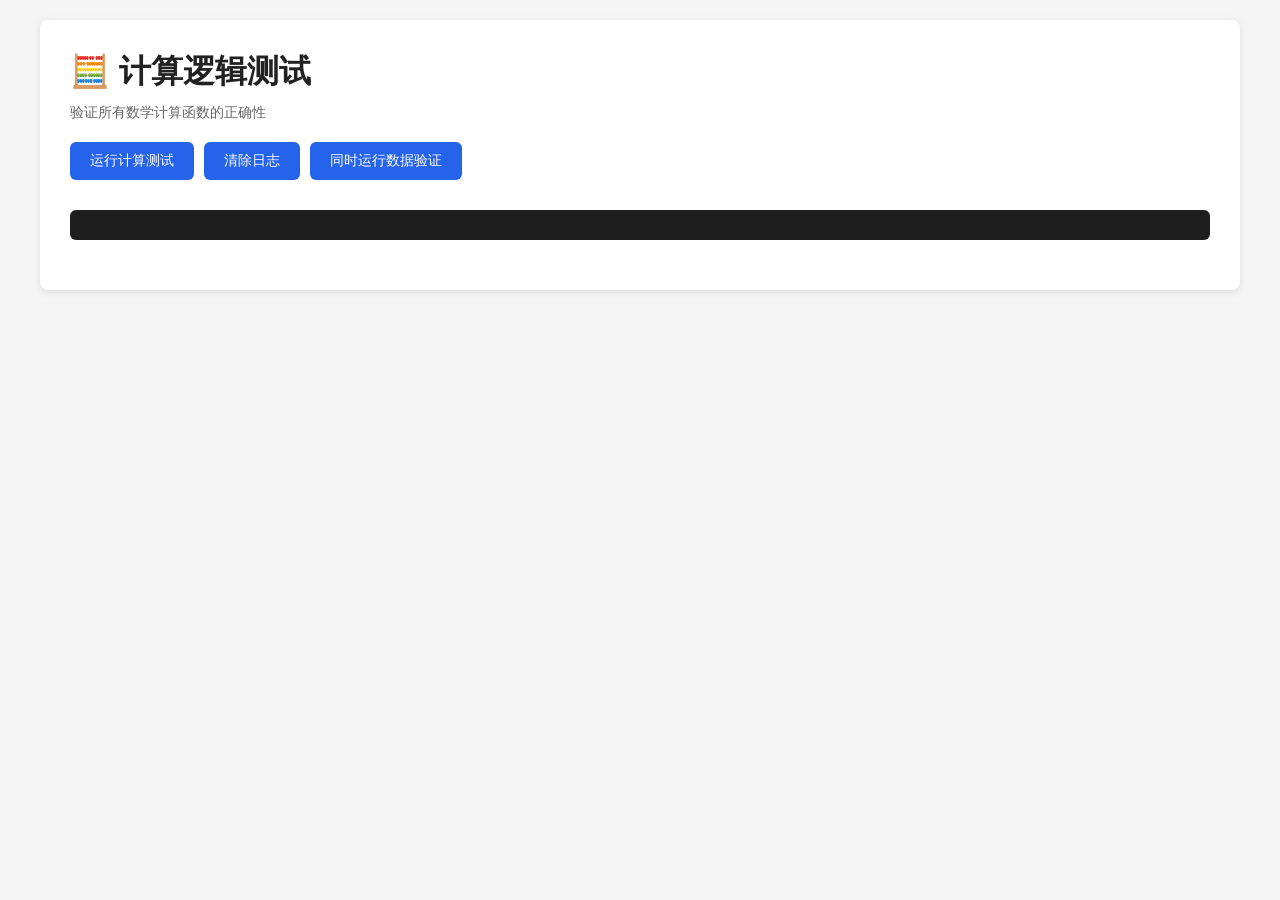
<file: test-calc.html>
<!DOCTYPE html>
<html lang="zh-CN">
<head>
  <meta charset="UTF-8">
  <meta name="viewport" content="width=device-width, initial-scale=1">
  <title>计算逻辑测试</title>
  <style>
    * { margin: 0; padding: 0; box-sizing: border-box; }
    body {
      font-family: -apple-system, BlinkMacSystemFont, 'Segoe UI', Roboto, sans-serif;
      background: #f5f5f5;
      padding: 20px;
      color: #333;
    }
    .container {
      max-width: 1200px;
      margin: 0 auto;
      background: white;
      border-radius: 8px;
      padding: 30px;
      box-shadow: 0 2px 8px rgba(0,0,0,0.1);
    }
    h1 {
      margin-bottom: 10px;
      color: #222;
    }
    .subtitle {
      color: #666;
      margin-bottom: 20px;
      font-size: 14px;
    }
    .controls {
      display: flex;
      gap: 10px;
      margin-bottom: 30px;
      flex-wrap: wrap;
    }
    button {
      padding: 10px 20px;
      border: none;
      border-radius: 6px;
      background: #2563eb;
      color: white;
      cursor: pointer;
      font-size: 14px;
      font-weight: 500;
      transition: background 0.2s;
    }
    button:hover {
      background: #1d4ed8;
    }
    button:disabled {
      background: #ccc;
      cursor: not-allowed;
    }
    .console {
      background: #1e1e1e;
      color: #d4d4d4;
      padding: 15px;
      border-radius: 6px;
      font-family: 'Monaco', 'Courier New', monospace;
      font-size: 12px;
      max-height: 700px;
      overflow-y: auto;
      margin-bottom: 20px;
      line-height: 1.5;
    }
    .console-line {
      margin: 2px 0;
    }
    .pass { color: #4ec9b0; }
    .fail { color: #f48771; }
    .info { color: #569cd6; }
    .warn { color: #dcdcaa; }
    .summary {
      display: grid;
      grid-template-columns: repeat(auto-fit, minmax(150px, 1fr));
      gap: 15px;
      margin-top: 20px;
    }
    .stat {
      padding: 15px;
      border-radius: 6px;
      text-align: center;
    }
    .stat-passed {
      background: #f0fdf4;
      border-left: 4px solid #22c55e;
    }
    .stat-failed {
      background: #fef2f2;
      border-left: 4px solid #ef4444;
    }
    .stat-value {
      font-size: 28px;
      font-weight: bold;
      margin-bottom: 5px;
    }
    .stat-label {
      font-size: 12px;
      color: #666;
    }
    .stat-passed .stat-value { color: #22c55e; }
    .stat-failed .stat-value { color: #ef4444; }
    .test-details {
      margin-top: 20px;
      padding: 15px;
      background: #f9f9f9;
      border-radius: 6px;
      max-height: 300px;
      overflow-y: auto;
    }
    .test-item {
      padding: 10px;
      margin: 5px 0;
      background: white;
      border-left: 3px solid #ddd;
      border-radius: 3px;
    }
    .test-item.passed {
      border-left-color: #22c55e;
    }
    .test-item.failed {
      border-left-color: #ef4444;
    }
    .test-name {
      font-weight: 500;
      margin-bottom: 5px;
    }
    .test-details-line {
      font-size: 12px;
      color: #666;
      margin: 3px 0;
    }
  </style>
</head>
<body>
  <div class="container">
    <h1>🧮 计算逻辑测试</h1>
    <p class="subtitle">验证所有数学计算函数的正确性</p>

    <div class="controls">
      <button id="runBtn" onclick="runTests()">运行计算测试</button>
      <button id="clearBtn" onclick="clearConsole()">清除日志</button>
      <button id="dataBtn" onclick="runDataTests()">同时运行数据验证</button>
    </div>

    <div id="console" class="console"></div>

    <div id="summary" class="summary"></div>

    <div id="testDetails" class="test-details" style="display: none;">
      <strong>测试详情：</strong>
      <div id="testList"></div>
    </div>
  </div>

  <script type="module">
    import { loadAllData } from './assets/js/data-loader.js';
    import { runCalculationTests, printCalculationTestResults } from './assets/js/test/calculation-tests.js';
    import { validateAllData } from './assets/js/test/data-validator.js';

    const consoleEl = document.getElementById('console');
    const logs = [];

    function customLog(...args) {
      const message = args
        .map(arg => (typeof arg === 'string' ? arg : JSON.stringify(arg, null, 2)))
        .join(' ');

      logs.push(message);
      console.log(message);

      const lines = message.split('\n');
      lines.forEach(line => {
        if (line.trim()) {
          const logEl = document.createElement('div');
          logEl.className = 'console-line';

          if (line.includes('✅')) {
            logEl.innerHTML = `<span class="pass">${escapeHtml(line)}</span>`;
          } else if (line.includes('❌')) {
            logEl.innerHTML = `<span class="fail">${escapeHtml(line)}</span>`;
          } else if (line.includes('⚠️') || line.includes('⚠')) {
            logEl.innerHTML = `<span class="warn">${escapeHtml(line)}</span>`;
          } else if (line.match(/^[📋🧪📊]/)) {
            logEl.innerHTML = `<span class="info">${escapeHtml(line)}</span>`;
          } else {
            logEl.textContent = line;
          }

          consoleEl.appendChild(logEl);
        }
      });

      consoleEl.scrollTop = consoleEl.scrollHeight;
    }

    const originalLog = console.log;
    console.log = customLog;

    function escapeHtml(text) {
      const div = document.createElement('div');
      div.textContent = text;
      return div.innerHTML;
    }

    window.runTests = async function() {
      document.getElementById('runBtn').disabled = true;
      document.getElementById('clearBtn').disabled = false;
      clearConsole();

      try {
        console.log('🚀 加载应用数据...\n');
        const data = await loadAllData();
        console.log('✅ 数据加载完成\n');

        console.log('=' + '='.repeat(59));
        const results = await runCalculationTests(data);
        const allPassed = printCalculationTestResults(results);

        showSummary(results);
        showTestDetails(results);

        if (allPassed) {
          console.log('✅ 所有计算测试通过！');
        } else {
          console.log('⚠️ 有测试失败，请查看详情');
        }
      } catch (error) {
        console.log(`❌ 测试失败: ${error.message}`);
        console.error(error);
      } finally {
        document.getElementById('runBtn').disabled = false;
      }
    };

    window.runDataTests = async function() {
      document.getElementById('runBtn').disabled = true;
      document.getElementById('dataBtn').disabled = true;
      clearConsole();

      try {
        const data = await loadAllData();

        // Run data validation
        console.log('=' + '='.repeat(59));
        console.log('📊 数据验证测试');
        console.log('=' + '='.repeat(59) + '\n');
        const dataResults = await validateAllData(data);

        // Run calculation tests
        console.log('\n' + '=' + '='.repeat(59));
        console.log('🧮 计算逻辑测试');
        console.log('=' + '='.repeat(59) + '\n');
        const calcResults = await runCalculationTests(data);
        printCalculationTestResults(calcResults);

        const totalPassed = dataResults.passed + calcResults.passed;
        const totalFailed = dataResults.failed + calcResults.failed;

        showCombinedSummary(dataResults, calcResults);

        console.log(`\n✅ 数据验证: ${dataResults.passed} 通过, ${dataResults.failed} 失败`);
        console.log(`✅ 计算测试: ${calcResults.passed} 通过, ${calcResults.failed} 失败`);
        console.log(`\n总体: ${totalPassed} 通过, ${totalFailed} 失败`);
      } catch (error) {
        console.log(`❌ 测试失败: ${error.message}`);
        console.error(error);
      } finally {
        document.getElementById('runBtn').disabled = false;
        document.getElementById('dataBtn').disabled = false;
      }
    };

    window.clearConsole = function() {
      consoleEl.innerHTML = '';
      document.getElementById('summary').innerHTML = '';
      document.getElementById('testDetails').style.display = 'none';
      logs.length = 0;
    };

    function showSummary(results) {
      const summaryEl = document.getElementById('summary');
      summaryEl.innerHTML = `
        <div class="stat stat-passed">
          <div class="stat-value">${results.passed}</div>
          <div class="stat-label">✅ 通过</div>
        </div>
        <div class="stat stat-failed">
          <div class="stat-value">${results.failed}</div>
          <div class="stat-label">❌ 失败</div>
        </div>
      `;
    }

    function showCombinedSummary(dataResults, calcResults) {
      const summaryEl = document.getElementById('summary');
      const totalPassed = dataResults.passed + calcResults.passed;
      const totalFailed = dataResults.failed + calcResults.failed;

      summaryEl.innerHTML = `
        <div class="stat stat-passed">
          <div class="stat-value">${dataResults.passed}</div>
          <div class="stat-label">✅ 数据验证通过</div>
        </div>
        <div class="stat stat-passed">
          <div class="stat-value">${calcResults.passed}</div>
          <div class="stat-label">✅ 计算测试通过</div>
        </div>
        <div class="stat stat-failed">
          <div class="stat-value">${totalFailed}</div>
          <div class="stat-label">❌ 总失败数</div>
        </div>
      `;
    }

    function showTestDetails(results) {
      const detailsEl = document.getElementById('testDetails');
      const listEl = document.getElementById('testList');

      if (results.tests.length === 0) {
        detailsEl.style.display = 'none';
        return;
      }

      listEl.innerHTML = '';
      results.tests.forEach(test => {
        const item = document.createElement('div');
        item.className = `test-item ${test.passed ? 'passed' : 'failed'}`;
        item.innerHTML = `
          <div class="test-name">${test.passed ? '✅' : '❌'} ${test.name}</div>
          <div class="test-details-line"><strong>期望:</strong> ${test.expected}</div>
          <div class="test-details-line"><strong>实际:</strong> ${test.actual}</div>
        `;
        listEl.appendChild(item);
      });

      detailsEl.style.display = 'block';
    }

    console.log('📋 计算逻辑测试页面已就绪');
    console.log('点击"运行计算测试"开始验证所有数学函数\n');
  </script>
</body>
</html>
</file>
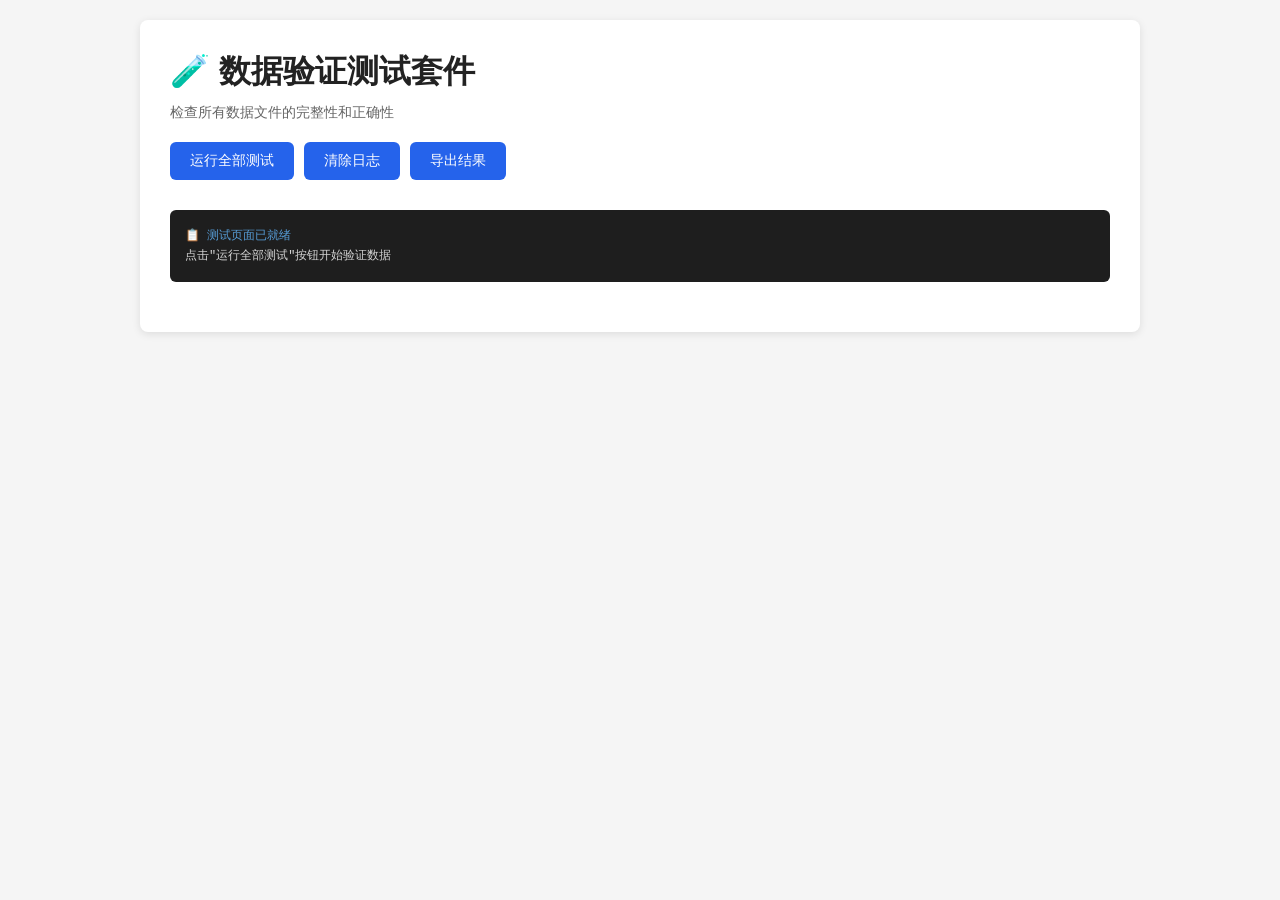
<file: test.html>
<!DOCTYPE html>
<html lang="zh-CN">
<head>
  <meta charset="UTF-8">
  <meta name="viewport" content="width=device-width, initial-scale=1">
  <title>数据验证测试套件</title>
  <style>
    * { margin: 0; padding: 0; box-sizing: border-box; }
    body {
      font-family: -apple-system, BlinkMacSystemFont, 'Segoe UI', Roboto, sans-serif;
      background: #f5f5f5;
      padding: 20px;
      color: #333;
    }
    .container {
      max-width: 1000px;
      margin: 0 auto;
      background: white;
      border-radius: 8px;
      padding: 30px;
      box-shadow: 0 2px 8px rgba(0,0,0,0.1);
    }
    h1 {
      margin-bottom: 10px;
      color: #222;
    }
    .subtitle {
      color: #666;
      margin-bottom: 20px;
      font-size: 14px;
    }
    .controls {
      display: flex;
      gap: 10px;
      margin-bottom: 30px;
      flex-wrap: wrap;
    }
    button {
      padding: 10px 20px;
      border: none;
      border-radius: 6px;
      background: #2563eb;
      color: white;
      cursor: pointer;
      font-size: 14px;
      font-weight: 500;
      transition: background 0.2s;
    }
    button:hover {
      background: #1d4ed8;
    }
    button:disabled {
      background: #ccc;
      cursor: not-allowed;
    }
    .console {
      background: #1e1e1e;
      color: #d4d4d4;
      padding: 15px;
      border-radius: 6px;
      font-family: 'Monaco', 'Courier New', monospace;
      font-size: 12px;
      max-height: 600px;
      overflow-y: auto;
      margin-bottom: 20px;
      line-height: 1.5;
    }
    .console-line {
      margin: 2px 0;
    }
    .log { color: #d4d4d4; }
    .pass { color: #4ec9b0; }
    .fail { color: #f48771; }
    .warn { color: #dcdcaa; }
    .info { color: #569cd6; }
    .section-header {
      font-weight: bold;
      color: #4da6ff;
      margin-top: 10px;
      margin-bottom: 5px;
    }
    .summary {
      display: grid;
      grid-template-columns: repeat(auto-fit, minmax(150px, 1fr));
      gap: 15px;
      margin-top: 20px;
    }
    .stat {
      padding: 15px;
      border-radius: 6px;
      text-align: center;
    }
    .stat-passed {
      background: #f0fdf4;
      border-left: 4px solid #22c55e;
    }
    .stat-failed {
      background: #fef2f2;
      border-left: 4px solid #ef4444;
    }
    .stat-warning {
      background: #fffbeb;
      border-left: 4px solid #f59e0b;
    }
    .stat-value {
      font-size: 28px;
      font-weight: bold;
      margin-bottom: 5px;
    }
    .stat-label {
      font-size: 12px;
      color: #666;
    }
    .stat-passed .stat-value { color: #22c55e; }
    .stat-failed .stat-value { color: #ef4444; }
    .stat-warning .stat-value { color: #f59e0b; }
    .loading {
      text-align: center;
      padding: 40px;
      color: #666;
    }
    .spinner {
      display: inline-block;
      width: 20px;
      height: 20px;
      border: 3px solid #f3f3f3;
      border-top: 3px solid #2563eb;
      border-radius: 50%;
      animation: spin 1s linear infinite;
    }
    @keyframes spin {
      0% { transform: rotate(0deg); }
      100% { transform: rotate(360deg); }
    }
  </style>
</head>
<body>
  <div class="container">
    <h1>🧪 数据验证测试套件</h1>
    <p class="subtitle">检查所有数据文件的完整性和正确性</p>

    <div class="controls">
      <button id="runAllBtn" onclick="runAllTests()">运行全部测试</button>
      <button id="clearBtn" onclick="clearConsole()">清除日志</button>
      <button id="exportBtn" onclick="exportResults()">导出结果</button>
    </div>

    <div id="console" class="console"></div>

    <div id="summary" class="summary"></div>
  </div>

  <script type="module">
    import { loadAllData } from './assets/js/data-loader.js';
    import { validateAllData, validateMatchTierFunction } from './assets/js/test/data-validator.js';
    import { matchTier } from './assets/js/calc/tier.js';

    // Redirect console.log to our custom console
    const consoleEl = document.getElementById('console');
    const originalLog = console.log;
    const logs = [];

    function customLog(...args) {
      const message = args
        .map(arg => (typeof arg === 'string' ? arg : JSON.stringify(arg, null, 2)))
        .join(' ');

      logs.push(message);
      originalLog(...args);

      const lines = message.split('\n');
      lines.forEach(line => {
        if (line.trim()) {
          const logEl = document.createElement('div');
          logEl.className = 'console-line';

          // Color by content
          if (line.includes('✅')) {
            logEl.innerHTML = `<span class="pass">${escapeHtml(line)}</span>`;
          } else if (line.includes('❌')) {
            logEl.innerHTML = `<span class="fail">${escapeHtml(line)}</span>`;
          } else if (line.includes('⚠️')) {
            logEl.innerHTML = `<span class="warn">${escapeHtml(line)}</span>`;
          } else if (line.includes('📋') || line.includes('📊') || line.includes('🧪')) {
            logEl.innerHTML = `<span class="info">${escapeHtml(line)}</span>`;
          } else {
            logEl.textContent = line;
          }

          consoleEl.appendChild(logEl);
        }
      });

      consoleEl.scrollTop = consoleEl.scrollHeight;
    }

    console.log = customLog;

    function escapeHtml(text) {
      const div = document.createElement('div');
      div.textContent = text;
      return div.innerHTML;
    }

    window.runAllTests = async function() {
      document.getElementById('runAllBtn').disabled = true;
      clearConsole();

      try {
        console.log('🚀 加载应用数据...\n');
        const data = await loadAllData();

        console.log('✅ 数据加载完成\n');

        // Run main validation
        const results = await validateAllData(data);

        // Run matchTier tests
        console.log('\n' + '='.repeat(60));
        const tierResults = validateMatchTierFunction(matchTier, data.cityData.shanghai.tiers, data.householdModels);

        // Show summary
        showSummary(results, tierResults);
      } catch (error) {
        console.log(`❌ 测试失败: ${error.message}`);
        console.error(error);
      } finally {
        document.getElementById('runAllBtn').disabled = false;
      }
    };

    window.clearConsole = function() {
      consoleEl.innerHTML = '';
      logs.length = 0;
    };

    window.exportResults = function() {
      const text = logs.join('\n');
      const blob = new Blob([text], { type: 'text/plain' });
      const url = URL.createObjectURL(blob);
      const a = document.createElement('a');
      a.href = url;
      a.download = `测试结果-${new Date().toISOString().slice(0, 10)}.txt`;
      a.click();
      URL.revokeObjectURL(url);
    };

    function showSummary(results, tierResults) {
      const summaryEl = document.getElementById('summary');
      summaryEl.innerHTML = `
        <div class="stat stat-passed">
          <div class="stat-value">${results.passed}</div>
          <div class="stat-label">✅ 通过</div>
        </div>
        <div class="stat stat-failed">
          <div class="stat-value">${results.failed}</div>
          <div class="stat-label">❌ 失败</div>
        </div>
        <div class="stat stat-warning">
          <div class="stat-value">${results.warnings}</div>
          <div class="stat-label">⚠️ 警告</div>
        </div>
        <div class="stat stat-passed">
          <div class="stat-value">${tierResults.passed}</div>
          <div class="stat-label">Tier匹配通过</div>
        </div>
      `;
    }

    // Show loading message
    console.log('📋 测试页面已就绪');
    console.log('点击"运行全部测试"按钮开始验证数据\n');
  </script>
</body>
</html>
</file>
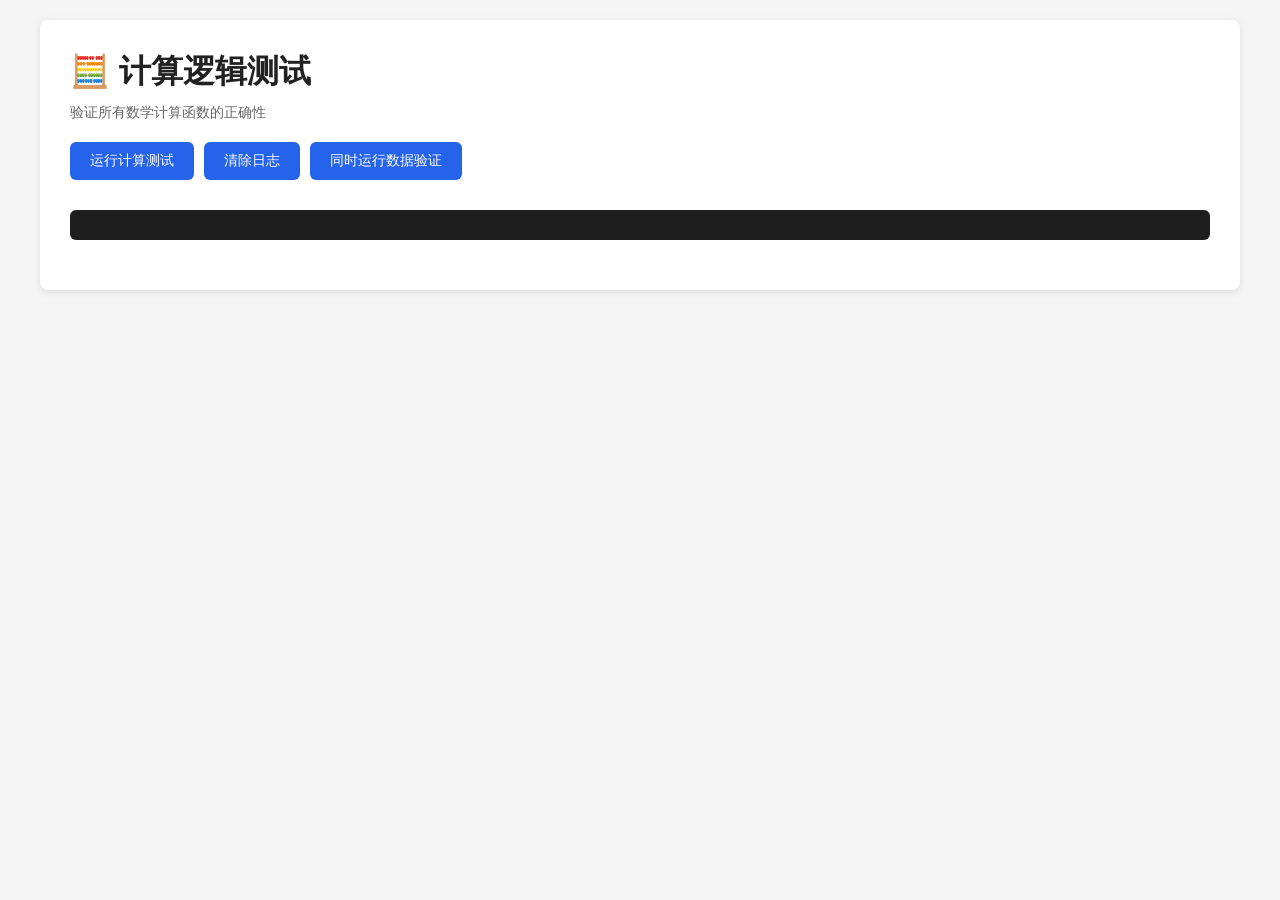
<file: tests/test-calc.html>
<!DOCTYPE html>
<html lang="zh-CN">
<head>
  <meta charset="UTF-8">
  <meta name="viewport" content="width=device-width, initial-scale=1">
  <title>计算逻辑测试</title>
  <style>
    * { margin: 0; padding: 0; box-sizing: border-box; }
    body {
      font-family: -apple-system, BlinkMacSystemFont, 'Segoe UI', Roboto, sans-serif;
      background: #f5f5f5;
      padding: 20px;
      color: #333;
    }
    .container {
      max-width: 1200px;
      margin: 0 auto;
      background: white;
      border-radius: 8px;
      padding: 30px;
      box-shadow: 0 2px 8px rgba(0,0,0,0.1);
    }
    h1 {
      margin-bottom: 10px;
      color: #222;
    }
    .subtitle {
      color: #666;
      margin-bottom: 20px;
      font-size: 14px;
    }
    .controls {
      display: flex;
      gap: 10px;
      margin-bottom: 30px;
      flex-wrap: wrap;
    }
    button {
      padding: 10px 20px;
      border: none;
      border-radius: 6px;
      background: #2563eb;
      color: white;
      cursor: pointer;
      font-size: 14px;
      font-weight: 500;
      transition: background 0.2s;
    }
    button:hover {
      background: #1d4ed8;
    }
    button:disabled {
      background: #ccc;
      cursor: not-allowed;
    }
    .console {
      background: #1e1e1e;
      color: #d4d4d4;
      padding: 15px;
      border-radius: 6px;
      font-family: 'Monaco', 'Courier New', monospace;
      font-size: 12px;
      max-height: 700px;
      overflow-y: auto;
      margin-bottom: 20px;
      line-height: 1.5;
    }
    .console-line {
      margin: 2px 0;
    }
    .pass { color: #4ec9b0; }
    .fail { color: #f48771; }
    .info { color: #569cd6; }
    .warn { color: #dcdcaa; }
    .summary {
      display: grid;
      grid-template-columns: repeat(auto-fit, minmax(150px, 1fr));
      gap: 15px;
      margin-top: 20px;
    }
    .stat {
      padding: 15px;
      border-radius: 6px;
      text-align: center;
    }
    .stat-passed {
      background: #f0fdf4;
      border-left: 4px solid #22c55e;
    }
    .stat-failed {
      background: #fef2f2;
      border-left: 4px solid #ef4444;
    }
    .stat-value {
      font-size: 28px;
      font-weight: bold;
      margin-bottom: 5px;
    }
    .stat-label {
      font-size: 12px;
      color: #666;
    }
    .stat-passed .stat-value { color: #22c55e; }
    .stat-failed .stat-value { color: #ef4444; }
    .test-details {
      margin-top: 20px;
      padding: 15px;
      background: #f9f9f9;
      border-radius: 6px;
      max-height: 300px;
      overflow-y: auto;
    }
    .test-item {
      padding: 10px;
      margin: 5px 0;
      background: white;
      border-left: 3px solid #ddd;
      border-radius: 3px;
    }
    .test-item.passed {
      border-left-color: #22c55e;
    }
    .test-item.failed {
      border-left-color: #ef4444;
    }
    .test-name {
      font-weight: 500;
      margin-bottom: 5px;
    }
    .test-details-line {
      font-size: 12px;
      color: #666;
      margin: 3px 0;
    }
  </style>
</head>
<body>
  <div class="container">
    <h1>🧮 计算逻辑测试</h1>
    <p class="subtitle">验证所有数学计算函数的正确性</p>

    <div class="controls">
      <button id="runBtn" onclick="runTests()">运行计算测试</button>
      <button id="clearBtn" onclick="clearConsole()">清除日志</button>
      <button id="dataBtn" onclick="runDataTests()">同时运行数据验证</button>
    </div>

    <div id="console" class="console"></div>

    <div id="summary" class="summary"></div>

    <div id="testDetails" class="test-details" style="display: none;">
      <strong>测试详情：</strong>
      <div id="testList"></div>
    </div>
  </div>

  <script type="module">
    import { loadAllData } from '../assets/js/data-loader.js';
    import { runCalculationTests, printCalculationTestResults } from '../assets/js/test/calculation-tests.js';
    import { validateAllData } from '../assets/js/test/data-validator.js';

    const consoleEl = document.getElementById('console');
    const logs = [];

    function customLog(...args) {
      const message = args
        .map(arg => (typeof arg === 'string' ? arg : JSON.stringify(arg, null, 2)))
        .join(' ');

      logs.push(message);
      console.log(message);

      const lines = message.split('\n');
      lines.forEach(line => {
        if (line.trim()) {
          const logEl = document.createElement('div');
          logEl.className = 'console-line';

          if (line.includes('✅')) {
            logEl.innerHTML = `<span class="pass">${escapeHtml(line)}</span>`;
          } else if (line.includes('❌')) {
            logEl.innerHTML = `<span class="fail">${escapeHtml(line)}</span>`;
          } else if (line.includes('⚠️') || line.includes('⚠')) {
            logEl.innerHTML = `<span class="warn">${escapeHtml(line)}</span>`;
          } else if (line.match(/^[📋🧪📊]/)) {
            logEl.innerHTML = `<span class="info">${escapeHtml(line)}</span>`;
          } else {
            logEl.textContent = line;
          }

          consoleEl.appendChild(logEl);
        }
      });

      consoleEl.scrollTop = consoleEl.scrollHeight;
    }

    const originalLog = console.log;
    console.log = customLog;

    function escapeHtml(text) {
      const div = document.createElement('div');
      div.textContent = text;
      return div.innerHTML;
    }

    window.runTests = async function() {
      document.getElementById('runBtn').disabled = true;
      document.getElementById('clearBtn').disabled = false;
      clearConsole();

      try {
        console.log('🚀 加载应用数据...\n');
        const data = await loadAllData();
        console.log('✅ 数据加载完成\n');

        console.log('=' + '='.repeat(59));
        const results = await runCalculationTests(data);
        const allPassed = printCalculationTestResults(results);

        showSummary(results);
        showTestDetails(results);

        if (allPassed) {
          console.log('✅ 所有计算测试通过！');
        } else {
          console.log('⚠️ 有测试失败，请查看详情');
        }
      } catch (error) {
        console.log(`❌ 测试失败: ${error.message}`);
        console.error(error);
      } finally {
        document.getElementById('runBtn').disabled = false;
      }
    };

    window.runDataTests = async function() {
      document.getElementById('runBtn').disabled = true;
      document.getElementById('dataBtn').disabled = true;
      clearConsole();

      try {
        const data = await loadAllData();

        // Run data validation
        console.log('=' + '='.repeat(59));
        console.log('📊 数据验证测试');
        console.log('=' + '='.repeat(59) + '\n');
        const dataResults = await validateAllData(data);

        // Run calculation tests
        console.log('\n' + '=' + '='.repeat(59));
        console.log('🧮 计算逻辑测试');
        console.log('=' + '='.repeat(59) + '\n');
        const calcResults = await runCalculationTests(data);
        printCalculationTestResults(calcResults);

        const totalPassed = dataResults.passed + calcResults.passed;
        const totalFailed = dataResults.failed + calcResults.failed;

        showCombinedSummary(dataResults, calcResults);

        console.log(`\n✅ 数据验证: ${dataResults.passed} 通过, ${dataResults.failed} 失败`);
        console.log(`✅ 计算测试: ${calcResults.passed} 通过, ${calcResults.failed} 失败`);
        console.log(`\n总体: ${totalPassed} 通过, ${totalFailed} 失败`);
      } catch (error) {
        console.log(`❌ 测试失败: ${error.message}`);
        console.error(error);
      } finally {
        document.getElementById('runBtn').disabled = false;
        document.getElementById('dataBtn').disabled = false;
      }
    };

    window.clearConsole = function() {
      consoleEl.innerHTML = '';
      document.getElementById('summary').innerHTML = '';
      document.getElementById('testDetails').style.display = 'none';
      logs.length = 0;
    };

    function showSummary(results) {
      const summaryEl = document.getElementById('summary');
      summaryEl.innerHTML = `
        <div class="stat stat-passed">
          <div class="stat-value">${results.passed}</div>
          <div class="stat-label">✅ 通过</div>
        </div>
        <div class="stat stat-failed">
          <div class="stat-value">${results.failed}</div>
          <div class="stat-label">❌ 失败</div>
        </div>
      `;
    }

    function showCombinedSummary(dataResults, calcResults) {
      const summaryEl = document.getElementById('summary');
      const totalPassed = dataResults.passed + calcResults.passed;
      const totalFailed = dataResults.failed + calcResults.failed;

      summaryEl.innerHTML = `
        <div class="stat stat-passed">
          <div class="stat-value">${dataResults.passed}</div>
          <div class="stat-label">✅ 数据验证通过</div>
        </div>
        <div class="stat stat-passed">
          <div class="stat-value">${calcResults.passed}</div>
          <div class="stat-label">✅ 计算测试通过</div>
        </div>
        <div class="stat stat-failed">
          <div class="stat-value">${totalFailed}</div>
          <div class="stat-label">❌ 总失败数</div>
        </div>
      `;
    }

    function showTestDetails(results) {
      const detailsEl = document.getElementById('testDetails');
      const listEl = document.getElementById('testList');

      if (results.tests.length === 0) {
        detailsEl.style.display = 'none';
        return;
      }

      listEl.innerHTML = '';
      results.tests.forEach(test => {
        const item = document.createElement('div');
        item.className = `test-item ${test.passed ? 'passed' : 'failed'}`;
        item.innerHTML = `
          <div class="test-name">${test.passed ? '✅' : '❌'} ${test.name}</div>
          <div class="test-details-line"><strong>期望:</strong> ${test.expected}</div>
          <div class="test-details-line"><strong>实际:</strong> ${test.actual}</div>
        `;
        listEl.appendChild(item);
      });

      detailsEl.style.display = 'block';
    }

    console.log('📋 计算逻辑测试页面已就绪');
    console.log('点击"运行计算测试"开始验证所有数学函数\n');
  </script>
</body>
</html>
</file>
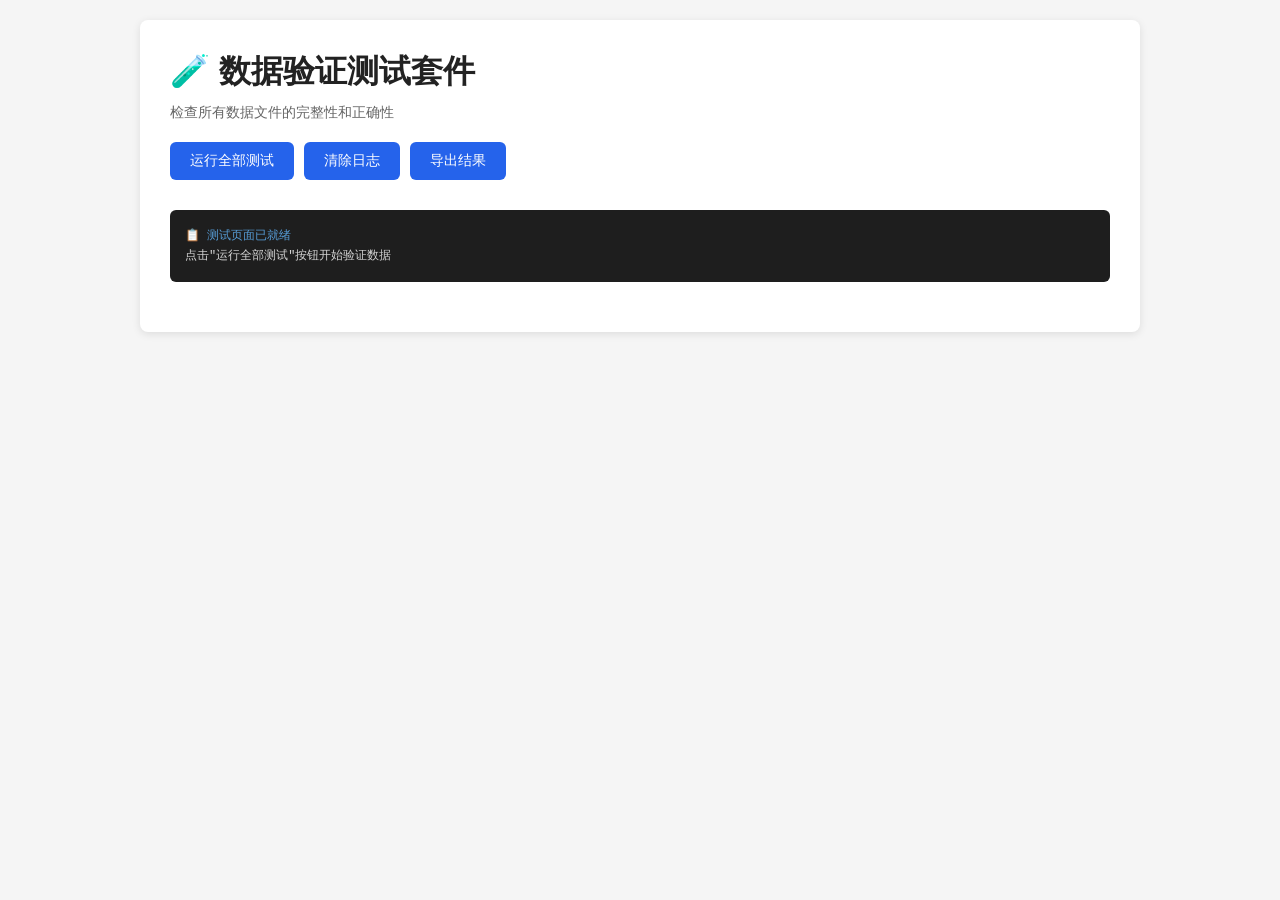
<file: tests/test.html>
<!DOCTYPE html>
<html lang="zh-CN">
<head>
  <meta charset="UTF-8">
  <meta name="viewport" content="width=device-width, initial-scale=1">
  <title>数据验证测试套件</title>
  <style>
    * { margin: 0; padding: 0; box-sizing: border-box; }
    body {
      font-family: -apple-system, BlinkMacSystemFont, 'Segoe UI', Roboto, sans-serif;
      background: #f5f5f5;
      padding: 20px;
      color: #333;
    }
    .container {
      max-width: 1000px;
      margin: 0 auto;
      background: white;
      border-radius: 8px;
      padding: 30px;
      box-shadow: 0 2px 8px rgba(0,0,0,0.1);
    }
    h1 {
      margin-bottom: 10px;
      color: #222;
    }
    .subtitle {
      color: #666;
      margin-bottom: 20px;
      font-size: 14px;
    }
    .controls {
      display: flex;
      gap: 10px;
      margin-bottom: 30px;
      flex-wrap: wrap;
    }
    button {
      padding: 10px 20px;
      border: none;
      border-radius: 6px;
      background: #2563eb;
      color: white;
      cursor: pointer;
      font-size: 14px;
      font-weight: 500;
      transition: background 0.2s;
    }
    button:hover {
      background: #1d4ed8;
    }
    button:disabled {
      background: #ccc;
      cursor: not-allowed;
    }
    .console {
      background: #1e1e1e;
      color: #d4d4d4;
      padding: 15px;
      border-radius: 6px;
      font-family: 'Monaco', 'Courier New', monospace;
      font-size: 12px;
      max-height: 600px;
      overflow-y: auto;
      margin-bottom: 20px;
      line-height: 1.5;
    }
    .console-line {
      margin: 2px 0;
    }
    .log { color: #d4d4d4; }
    .pass { color: #4ec9b0; }
    .fail { color: #f48771; }
    .warn { color: #dcdcaa; }
    .info { color: #569cd6; }
    .section-header {
      font-weight: bold;
      color: #4da6ff;
      margin-top: 10px;
      margin-bottom: 5px;
    }
    .summary {
      display: grid;
      grid-template-columns: repeat(auto-fit, minmax(150px, 1fr));
      gap: 15px;
      margin-top: 20px;
    }
    .stat {
      padding: 15px;
      border-radius: 6px;
      text-align: center;
    }
    .stat-passed {
      background: #f0fdf4;
      border-left: 4px solid #22c55e;
    }
    .stat-failed {
      background: #fef2f2;
      border-left: 4px solid #ef4444;
    }
    .stat-warning {
      background: #fffbeb;
      border-left: 4px solid #f59e0b;
    }
    .stat-value {
      font-size: 28px;
      font-weight: bold;
      margin-bottom: 5px;
    }
    .stat-label {
      font-size: 12px;
      color: #666;
    }
    .stat-passed .stat-value { color: #22c55e; }
    .stat-failed .stat-value { color: #ef4444; }
    .stat-warning .stat-value { color: #f59e0b; }
    .loading {
      text-align: center;
      padding: 40px;
      color: #666;
    }
    .spinner {
      display: inline-block;
      width: 20px;
      height: 20px;
      border: 3px solid #f3f3f3;
      border-top: 3px solid #2563eb;
      border-radius: 50%;
      animation: spin 1s linear infinite;
    }
    @keyframes spin {
      0% { transform: rotate(0deg); }
      100% { transform: rotate(360deg); }
    }
  </style>
</head>
<body>
  <div class="container">
    <h1>🧪 数据验证测试套件</h1>
    <p class="subtitle">检查所有数据文件的完整性和正确性</p>

    <div class="controls">
      <button id="runAllBtn" onclick="runAllTests()">运行全部测试</button>
      <button id="clearBtn" onclick="clearConsole()">清除日志</button>
      <button id="exportBtn" onclick="exportResults()">导出结果</button>
    </div>

    <div id="console" class="console"></div>

    <div id="summary" class="summary"></div>
  </div>

  <script type="module">
    import { loadAllData } from '../assets/js/data-loader.js';
    import { validateAllData, validateMatchTierFunction } from '../assets/js/test/data-validator.js';
    import { matchTier } from '../assets/js/calc/tier.js';

    // Redirect console.log to our custom console
    const consoleEl = document.getElementById('console');
    const originalLog = console.log;
    const logs = [];

    function customLog(...args) {
      const message = args
        .map(arg => (typeof arg === 'string' ? arg : JSON.stringify(arg, null, 2)))
        .join(' ');

      logs.push(message);
      originalLog(...args);

      const lines = message.split('\n');
      lines.forEach(line => {
        if (line.trim()) {
          const logEl = document.createElement('div');
          logEl.className = 'console-line';

          // Color by content
          if (line.includes('✅')) {
            logEl.innerHTML = `<span class="pass">${escapeHtml(line)}</span>`;
          } else if (line.includes('❌')) {
            logEl.innerHTML = `<span class="fail">${escapeHtml(line)}</span>`;
          } else if (line.includes('⚠️')) {
            logEl.innerHTML = `<span class="warn">${escapeHtml(line)}</span>`;
          } else if (line.includes('📋') || line.includes('📊') || line.includes('🧪')) {
            logEl.innerHTML = `<span class="info">${escapeHtml(line)}</span>`;
          } else {
            logEl.textContent = line;
          }

          consoleEl.appendChild(logEl);
        }
      });

      consoleEl.scrollTop = consoleEl.scrollHeight;
    }

    console.log = customLog;

    function escapeHtml(text) {
      const div = document.createElement('div');
      div.textContent = text;
      return div.innerHTML;
    }

    window.runAllTests = async function() {
      document.getElementById('runAllBtn').disabled = true;
      clearConsole();

      try {
        console.log('🚀 加载应用数据...\n');
        const data = await loadAllData();

        console.log('✅ 数据加载完成\n');

        // Run main validation
        const results = await validateAllData(data);

        // Run matchTier tests
        console.log('\n' + '='.repeat(60));
        const tierResults = validateMatchTierFunction(matchTier, data.cityData.shanghai.tiers, data.householdModels);

        // Show summary
        showSummary(results, tierResults);
      } catch (error) {
        console.log(`❌ 测试失败: ${error.message}`);
        console.error(error);
      } finally {
        document.getElementById('runAllBtn').disabled = false;
      }
    };

    window.clearConsole = function() {
      consoleEl.innerHTML = '';
      logs.length = 0;
    };

    window.exportResults = function() {
      const text = logs.join('\n');
      const blob = new Blob([text], { type: 'text/plain' });
      const url = URL.createObjectURL(blob);
      const a = document.createElement('a');
      a.href = url;
      a.download = `测试结果-${new Date().toISOString().slice(0, 10)}.txt`;
      a.click();
      URL.revokeObjectURL(url);
    };

    function showSummary(results, tierResults) {
      const summaryEl = document.getElementById('summary');
      summaryEl.innerHTML = `
        <div class="stat stat-passed">
          <div class="stat-value">${results.passed}</div>
          <div class="stat-label">✅ 通过</div>
        </div>
        <div class="stat stat-failed">
          <div class="stat-value">${results.failed}</div>
          <div class="stat-label">❌ 失败</div>
        </div>
        <div class="stat stat-warning">
          <div class="stat-value">${results.warnings}</div>
          <div class="stat-label">⚠️ 警告</div>
        </div>
        <div class="stat stat-passed">
          <div class="stat-value">${tierResults.passed}</div>
          <div class="stat-label">Tier匹配通过</div>
        </div>
      `;
    }

    // Show loading message
    console.log('📋 测试页面已就绪');
    console.log('点击"运行全部测试"按钮开始验证数据\n');
  </script>
</body>
</html>
</file>
